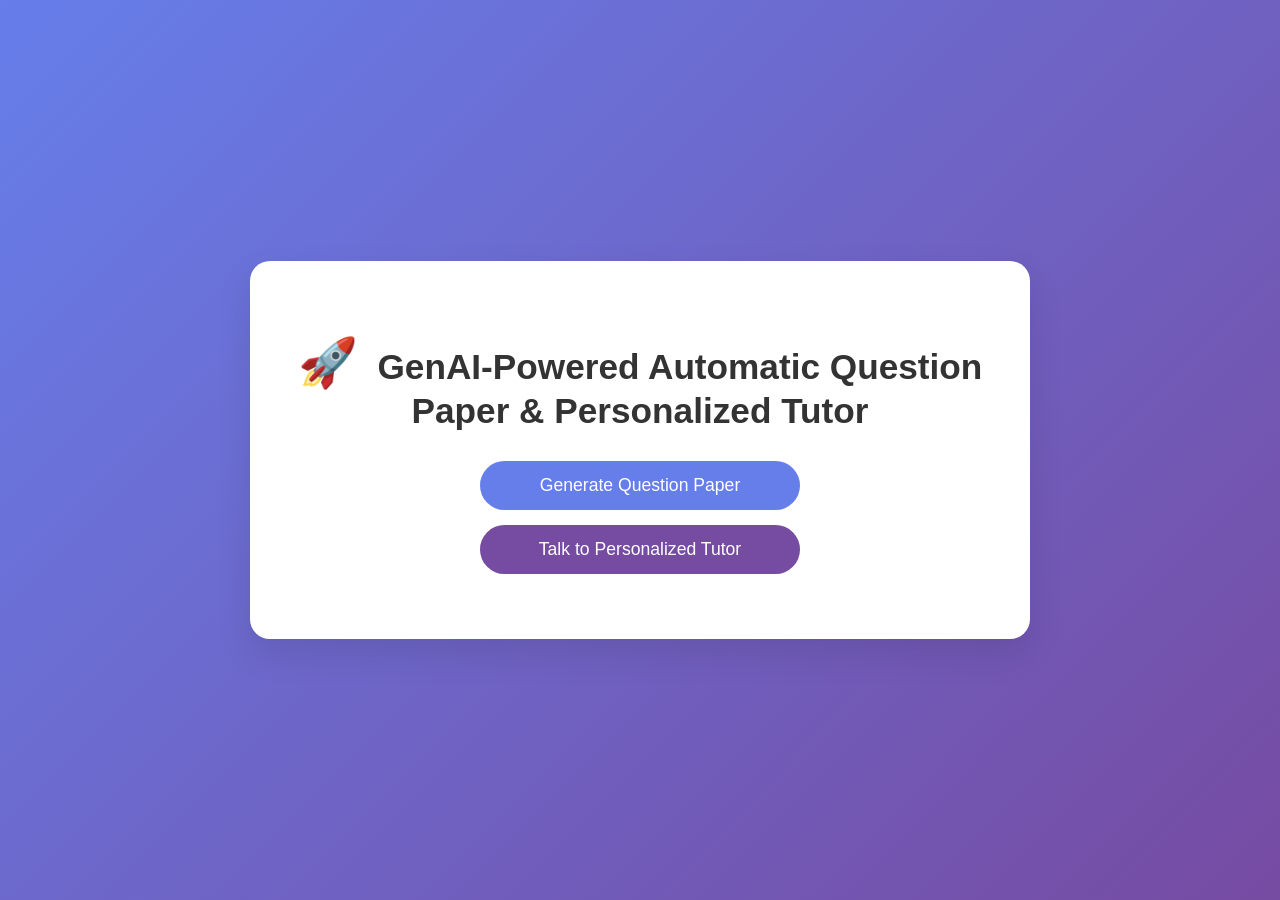
<file: LLAB TASK 13/index.html>
<!DOCTYPE html>
<html lang="en">
<head>
    <meta charset="UTF-8">
    <meta name="viewport" content="width=device-width, initial-scale=1.0">
    <title>GenAI EduTech - Question Paper & Tutor</title>
    <style>
        body {
            font-family: 'Segoe UI', Tahoma, Geneva, Verdana, sans-serif;
            background: linear-gradient(135deg, #667eea 0%, #764ba2 100%);
            margin: 0;
            padding: 0;
            min-height: 100vh;
            display: flex;
            align-items: center;
            justify-content: center;
            color: #333;
        }
        .container {
            background: white;
            padding: 50px 40px;
            border-radius: 20px;
            box-shadow: 0 15px 35px rgba(0,0,0,0.1);
            text-align: center;
            max-width: 700px;
            width: 90%;
        }
        h1 {
            font-size: 2.2rem;
            margin-bottom: 30px;
            color: #333;
        }
        .rocket {
            font-size: 3rem;
            margin-right: 10px;
        }
        .btn {
            display: block;
            width: 280px;
            margin: 15px auto;
            padding: 14px 20px;
            font-size: 1.1rem;
            text-decoration: none;
            color: white;
            background: #667eea;
            border-radius: 50px;
            transition: all 0.3s;
        }
        .btn:hover {
            background: #5a67d8;
            transform: translateY(-3px);
            box-shadow: 0 10px 20px rgba(102, 126, 234, 0.3);
        }
        .btn-secondary {
            background: #764ba2;
        }
        .btn-secondary:hover {
            background: #6b3e91;
        }
    </style>
</head>
<body>
    <div class="container">
        <h1>
            <span class="rocket">🚀</span>
            GenAI-Powered Automatic Question Paper & Personalized Tutor
        </h1>
        
        <a href="/generate_paper" class="btn">Generate Question Paper</a>
        <a href="/tutor" class="btn btn-secondary">Talk to Personalized Tutor</a>
    </div>
</body>
</html>
</file>
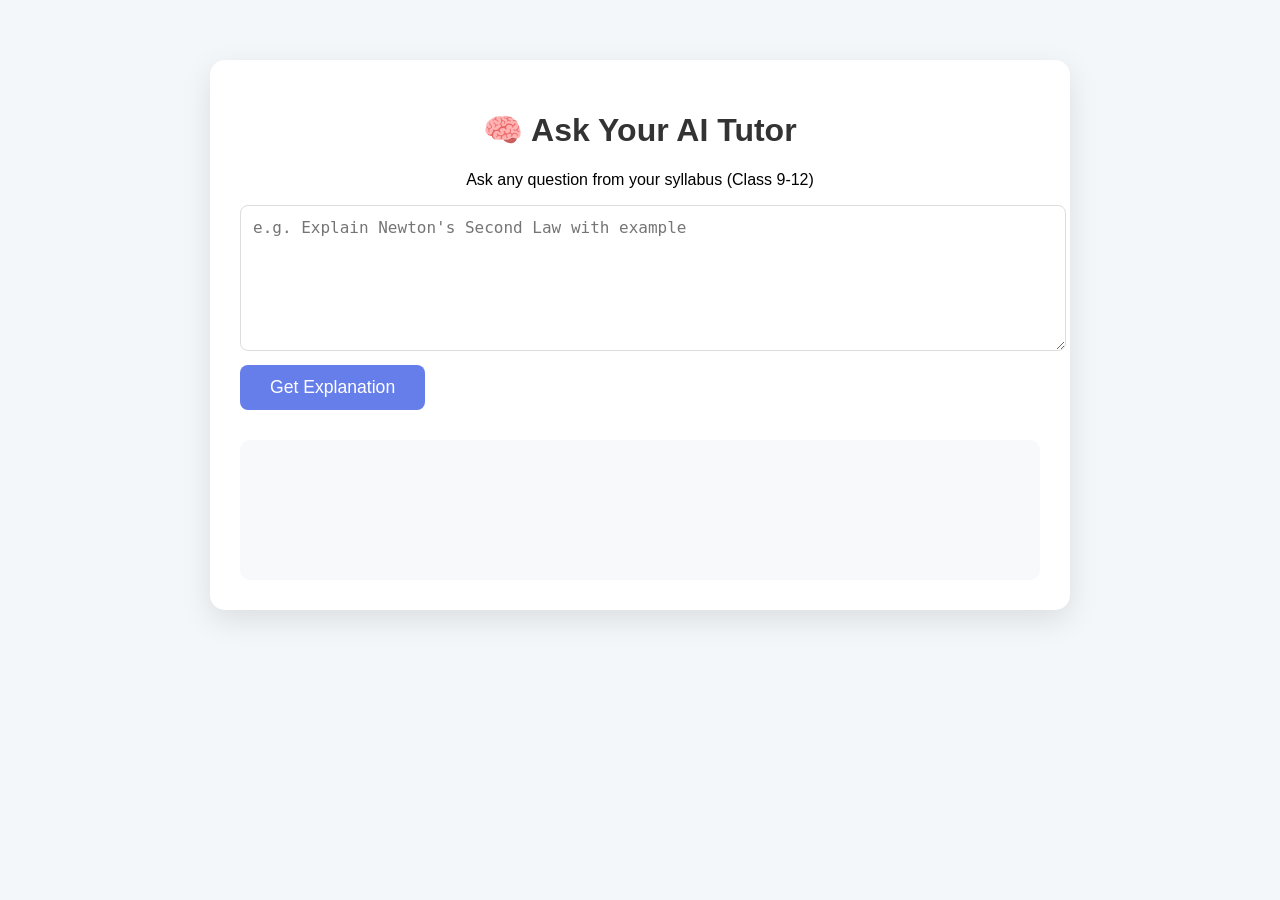
<file: LLAB TASK 13/tutor.html>
<!DOCTYPE html>
<html lang="en">
<head>
    <meta charset="UTF-8">
    <meta name="viewport" content="width=device-width, initial-scale=1.0">
    <title>AI Tutor</title>
    <style>
        body {
            font-family: 'Segoe UI', sans-serif;
            background: #f4f7fa;
            margin: 0;
            padding: 20px;
        }
        .container {
            max-width: 800px;
            margin: 40px auto;
            background: white;
            padding: 30px;
            border-radius: 15px;
            box-shadow: 0 10px 30px rgba(0,0,0,0.1);
        }
        h1 { text-align: center; color: #333; }
        textarea {
            width: 100%;
            height: 120px;
            padding: 12px;
            border: 1px solid #ddd;
            border-radius: 8px;
            font-size: 1rem;
        }
        button {
            background: #667eea;
            color: white;
            padding: 12px 30px;
            border: none;
            border-radius: 8px;
            font-size: 1.1rem;
            cursor: pointer;
            margin-top: 10px;
        }
        #answer {
            margin-top: 30px;
            padding: 20px;
            background: #f8f9fa;
            border-radius: 10px;
            min-height: 100px;
            white-space: pre-wrap;
        }
    </style>
</head>
<body>
    <div class="container">
        <h1>🧠 Ask Your AI Tutor</h1>
        <p style="text-align:center;">Ask any question from your syllabus (Class 9-12)</p>
        
        <form id="tutorForm">
            <textarea id="question" placeholder="e.g. Explain Newton's Second Law with example" required></textarea>
            <button type="submit">Get Explanation</button>
        </form>

        <div id="answer"></div>
    </div>

    <script>
        document.getElementById('tutorForm').addEventListener('submit', async function(e) {
            e.preventDefault();
            const question = document.getElementById('question').value;
            const answerDiv = document.getElementById('answer');
            
            answerDiv.innerHTML = '<p><strong>Thinking...</strong></p>';

            const response = await fetch('/tutor', {
                method: 'POST',
                headers: { 'Content-Type': 'application/x-www-form-urlencoded' },
                body: 'question=' + encodeURIComponent(question)
            });

            const data = await response.json();
            answerDiv.innerHTML = `<strong>AI Tutor:</strong><br><br>` + data.answer;
        });
    </script>
</body>
</html>
</file>
